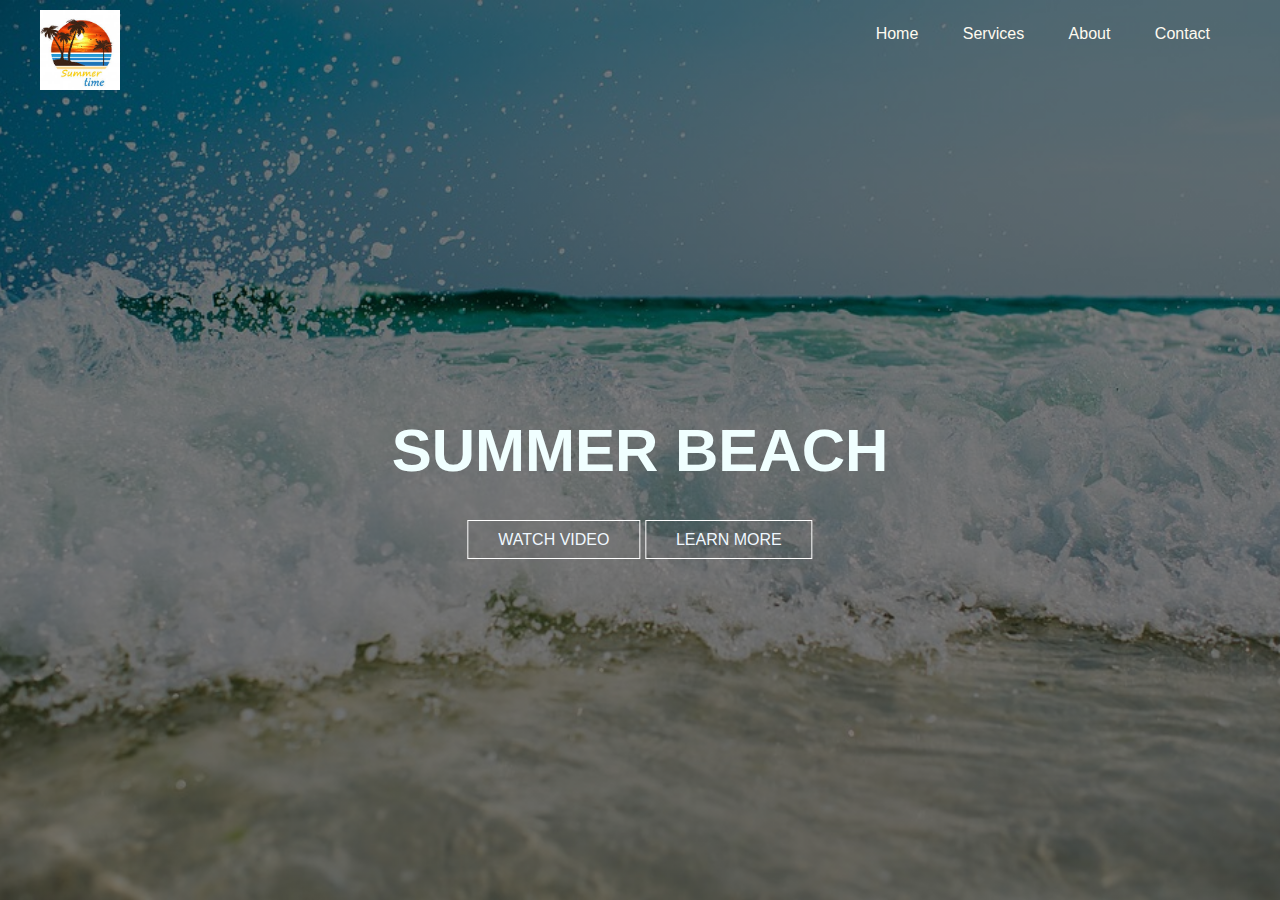
<file: index.html>
<!DOCTYPE html>
<html>
    <head>
        <title>Summer Holiday</title>
        <link rel="stylesheet" type="text/css" href="stylesheets/styles.css">
    </head>
    <body>
        <header>
            <div class="nav">
                <div class="logo">
                <img src="images/logo.jpg" alt="logo"></div>
                <ul>
                    <li><a href="#">Home</a></li>
                     <li><a href="services.html">Services</a></li>
                    <li><a href="#">About</a></li>
                     <li><a href="contact.html">Contact</a></li>
                </ul>
            </div>
            <div class="title"><h1>SUMMER BEACH</h1><div>
                </div>
            </div>
                <div class="button">
                    <a href="#" class="btns">WATCH VIDEO</a>
                     <a href="learn_more.html" class="btns">LEARN MORE</a>
                    
                </div>
                
        </header>
    </body>
</html>
</file>
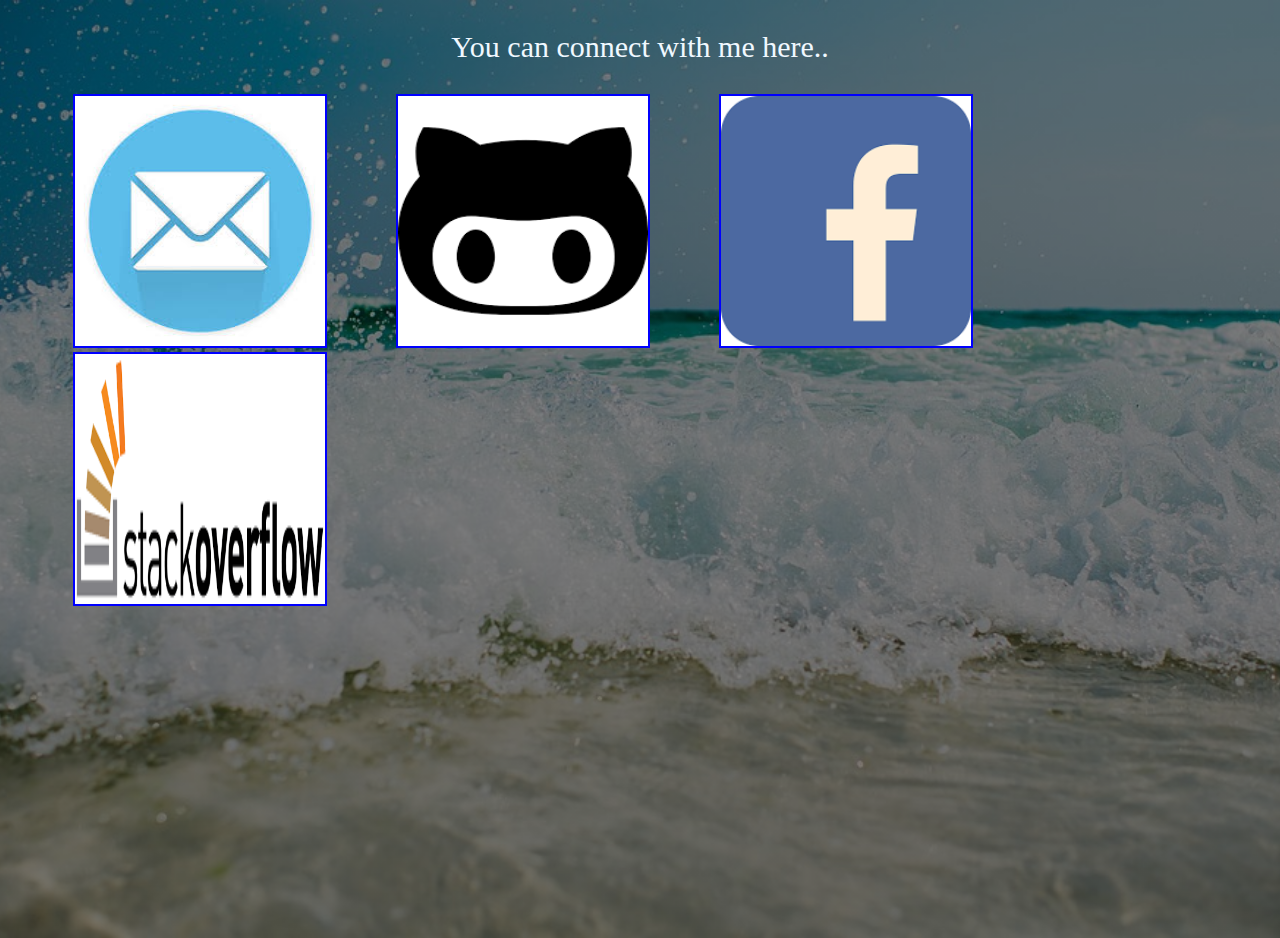
<file: contact.html>
<!DOCTYPE html>
<html>
    <head>
        <title>Contact Me</title>
        <link rel="stylesheet" href="stylesheets/styles4.css">
    </head>
    <body>
        <p>You can connect with me here..</p>
        <a href="mailto:aks001235@gmail.com"><img src="images/email_logo.jpg"></a>
        <a href="#"><img src="images/github_logo.png"></a>
        <a href="#"><img src="images/facebbok_logo.png"></a>
        <a href="#"><img src="images/stack_logo.png"></a>
        
    </body>
</file>
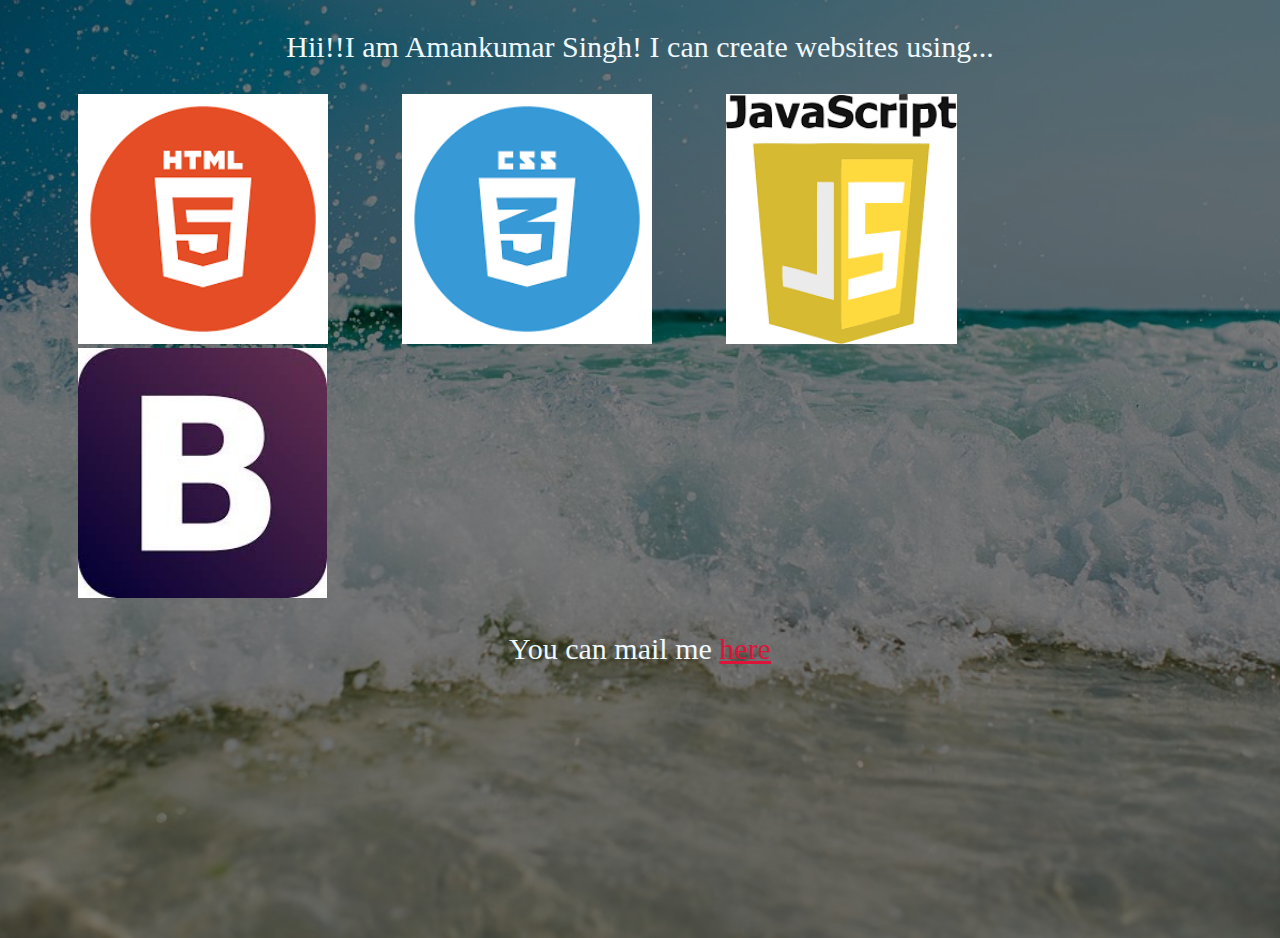
<file: learn_more.html>
<!DOCTYPE html>
<html>
    <head>
        <title>Learn more</title>
        <link type="text/css" rel="stylesheet" href="stylesheets/styles3.css" >
    </head>
    <body>
        <p>Hii!!I am Amankumar Singh! I can create websites using...</p>
        
         <img src="images/html_logo.png">
         <img src="images/css_logo.png">
         <img src="images/javascript_logo.png">
         <img src="images/bootstrap_logo.jpg">  
        <p>You can mail me <a href="mailto:aks001235@gmail.com">here</a></p>
    </body>
</html>
</file>
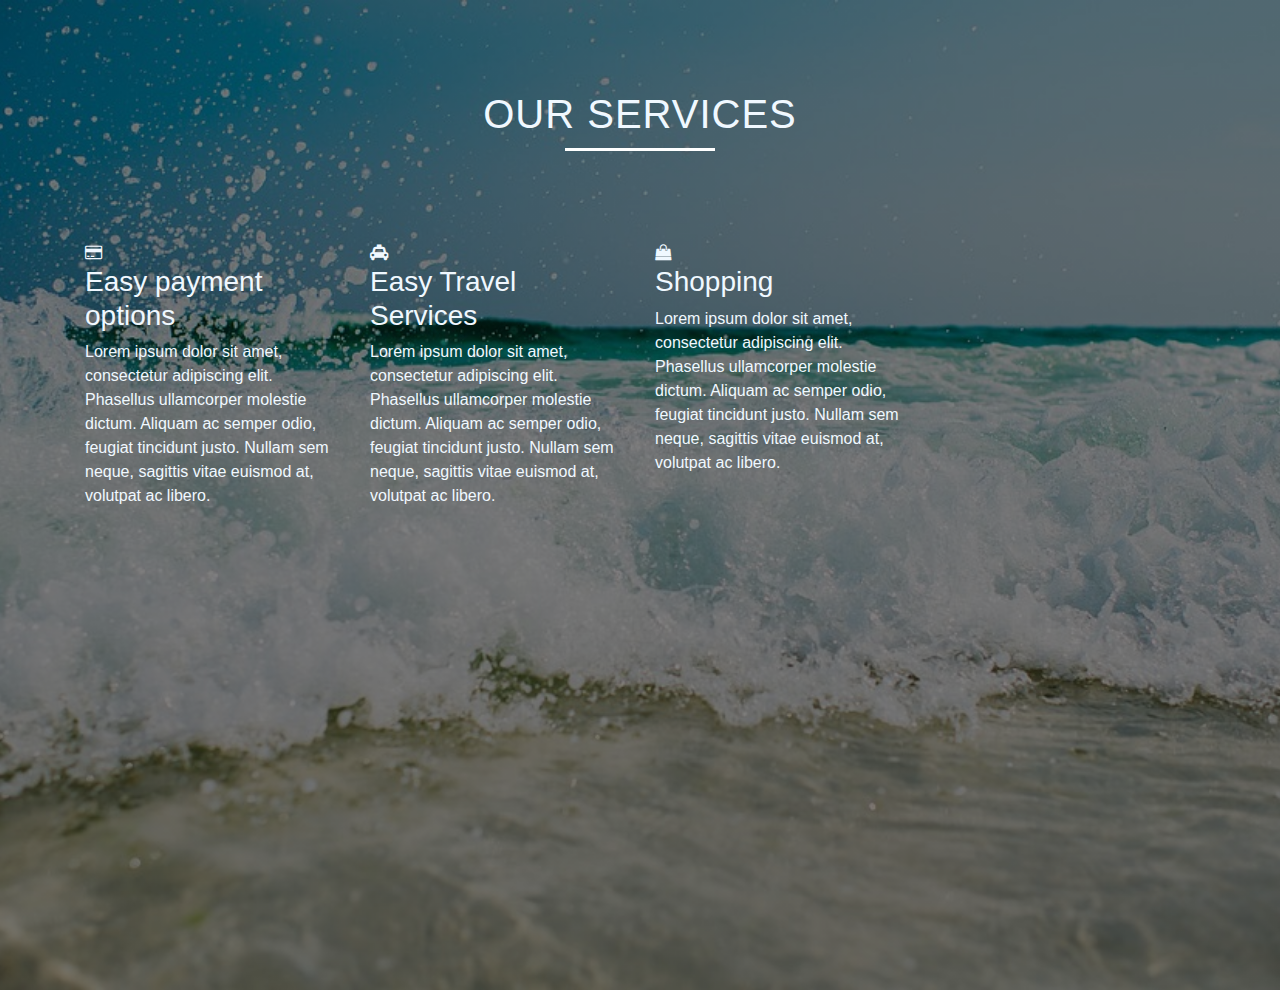
<file: services.html>
<!DOCTYPE html>
<html>
    <head>
        <title>
            Services Offered
        </title>
        <link rel="stylesheet" href="bootstrap.min.css" >
        <link href="https://stackpath.bootstrapcdn.com/font-awesome/4.7.0/css/font-awesome.min.css" rel="stylesheet" integrity="sha384-wvfXpqpZZVQGK6TAh5PVlGOfQNHSoD2xbE+QkPxCAFlNEevoEH3Sl0sibVcOQVnN" crossorigin="anonymous">
        <link rel="stylesheet" href="stylesheets/styles2.css">
    </head>
    <body>
        <div class="container">
            <div class="service">
                <h1>OUR SERVICES</h1>
            </div>
            <div class="row">
                <div class="col-md-3 text center">
                    <div class="icon">
                    <i class="fa fa-credit-card"></i>
                    </div>
                    <h3>Easy payment options</h3>
                    <p>Lorem ipsum dolor sit amet, consectetur adipiscing elit. Phasellus ullamcorper molestie dictum. Aliquam ac semper odio, feugiat tincidunt justo. Nullam sem neque, sagittis vitae euismod at, volutpat ac libero. </p>
                </div>
                <div class="col-md-3 text center">
                 <div class="icon">
                    <i class="fa fa-taxi"></i>
                    </div>
                    <h3>Easy Travel Services</h3>
                    <p>Lorem ipsum dolor sit amet, consectetur adipiscing elit. Phasellus ullamcorper molestie dictum. Aliquam ac semper odio, feugiat tincidunt justo. Nullam sem neque, sagittis vitae euismod at, volutpat ac libero. </p>
                </div>
            <div class="col-md-3 text center">
                 <div class="icon">
                    <i class="fa fa-shopping-bag"></i>
                    </div>
                    <h3>Shopping</h3>
                    <p>Lorem ipsum dolor sit amet, consectetur adipiscing elit. Phasellus ullamcorper molestie dictum. Aliquam ac semper odio, feugiat tincidunt justo. Nullam sem neque, sagittis vitae euismod at, volutpat ac libero. </p>
                </div>
            
            </div>
        </div>
    </body>
</html>
</file>
<file: stylesheets/styles.css>
*{
    margin: 0;
    padding: 0;
    font-family: Century Gothic,sans-serif;
}
header{
    background-image: linear-gradient(rgba(0,0,0,0.5),rgba(0,0,0,0.5)), url(../images/image.jpg);
    height: 100vh;
    background-size: cover;
    background-position: center;
}
ul{
    list-style-type: none;
    float: right;
    margin-right: 10px;
    margin-top: 25px;
}
ul li a{
    text-decoration: none;
    color: floralwhite;
    padding: 5px 20px;
    border: 1px solid tranparent;
    transition: 0.6s ease;
}
ul li{
    display: inline-block;
}
ul li a:hover{
    background-color: aliceblue;
    color: cornflowerblue;
}
.logo img{
    height: 80px;
    width: auto;
    margin-top: 10px;
    float: left;
    
}
.nav{
    max-width: 1200px;
    margin: auto;
}
.title{
    position: absolute;
    top: 50%;
    left: 50%;
    transform: translate(-50%,-50%);
}
.title h1{
    color: azure;
    font-size: 60px;
}
.button{
     position: absolute;
    top: 60%;
    left: 50%;
    transform: translate(-50%,-50%);
}
.btns{
    border: 1px solid #fff;
    padding: 10px 30px;
    text-decoration: none;
    color: aliceblue;
    transition: 0.6s ease;
}
.btns:hover{
     background-color: aliceblue;
    color: cornflowerblue;
}
</file>
<file: stylesheets/styles4.css>
body{
    background-image: linear-gradient(rgba(0,0,0,0.5),rgba(0,0,0,0.5)), url(../images/image.jpg);
    background-size: cover;
    background-position: center;
    color: aliceblue;
    height: 100vh;
}
p{
    text-align: center;
    color: aliceblue;
    font-size:30px; 
}
img{
    height: 50px;
    width: 250px;
    margin-left: 65px;
    height: 250px;
    border: 2px solid blue;
    
}
a img:hover{
    border: 3px solid aliceblue;
}
</file>
<file: stylesheets/styles3.css>
body{
    background-image: linear-gradient(rgba(0,0,0,0.5),rgba(0,0,0,0.5)), url(../images/image.jpg);
    background-size: cover;
    background-position: center;
    color: aliceblue;
    height: 100vh;
}
p{
    text-align: center;
    color: aliceblue;
    font-size:30px; 
}
a{
    color: crimson;
}
img{
    margin-left: 70px;
    height: 250px;
}
</file>
<file: stylesheets/styles2.css>
body{
    background-image: linear-gradient(rgba(0,0,0,0.5),rgba(0,0,0,0.5)), url(../images/image.jpg);
    background-size: cover;
    background-position: center;
    color: aliceblue;
    height: 100vh;
}
.service{
    margin: 90px auto;
    text-align: center;
}
h1{
    font-family: Century Gothic,sans-serif;
    letter-spacing: 1px;
}
h1:after
{
    content: '';
    background: white;
    display: block;
    width: 150px;
    height: 3px;
    margin: 10px auto;
    
}
</file>
